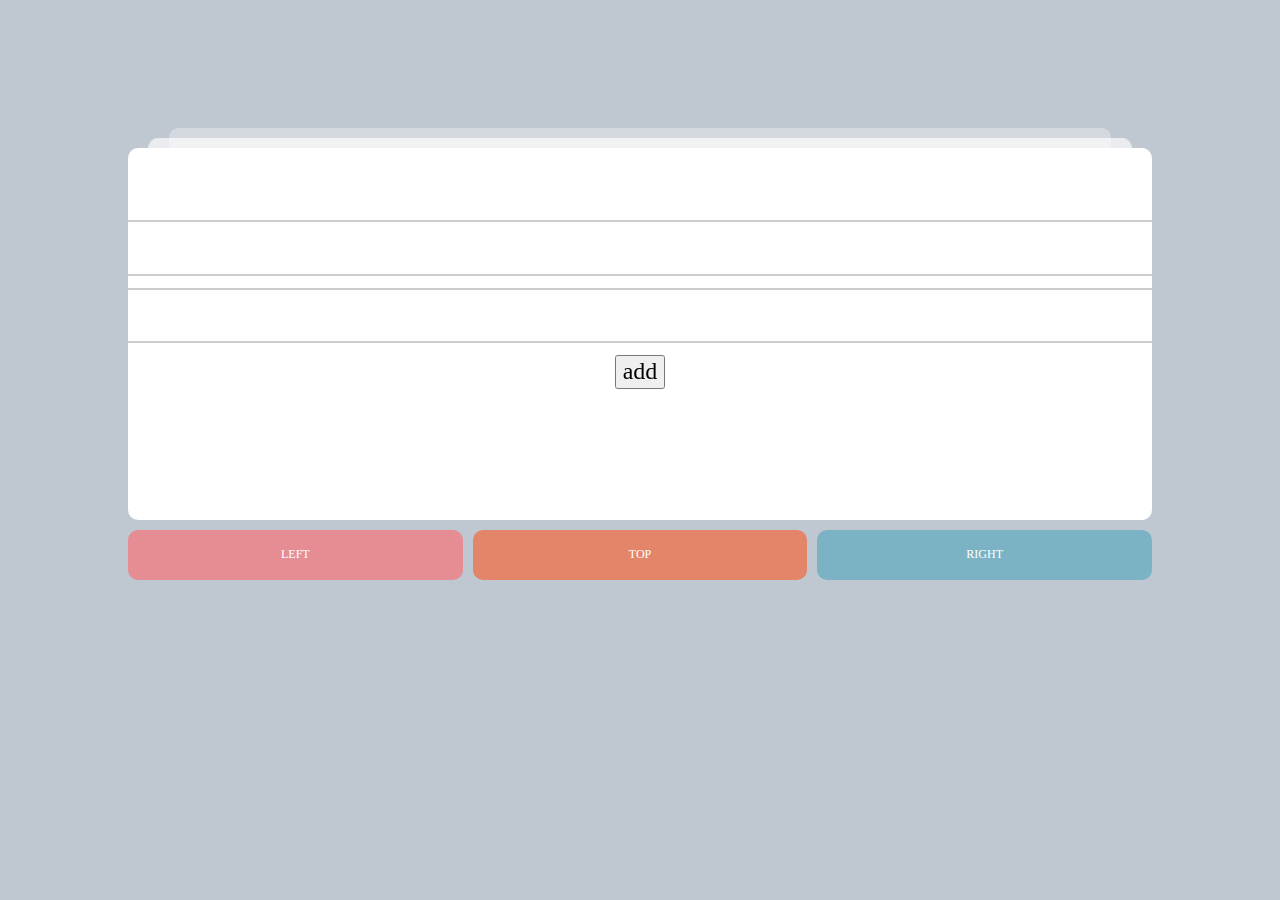
<file: create_voc.html>
<!doctype html>
<html class="no-js" lang="">

<head>
  <meta charset="utf-8">
  <title></title>
  <meta name="description" content="">
  <meta name="viewport" content="width=device-width, initial-scale=1">

  <link rel="manifest" href="site.webmanifest">
  <link rel="apple-touch-icon" href="icon.png">
  <!-- Place favicon.ico in the root directory -->

  <link rel="stylesheet" href="css/normalize.css">
  <link rel="stylesheet" href="css/main.css">

  <meta name="theme-color" content="#fafafa">
</head>

<body>
  <!--[if IE]>
    <p class="browserupgrade">You are using an <strong>outdated</strong> browser. Please <a href="https://browsehappy.com/">upgrade your browser</a> to improve your experience and security.</p>
  <![endif]-->

  <div id="stacked-cards-block" class="stackedcards stackedcards--animatable init">
    <div id="stackedcards-container" class="stackedcards-container">
      <div class="card-item">
        <form action="javascript:" onSubmit="create_new_voc(this);">
          <input autocomplete="off" class="replyInput lang1" type="text" id="lang1"><br>
          <input autocomplete="off" class="replyInput" style="margin-top:0.5em;" type="text" id="lang2"><br>
          <button style="margin-top:0.5em;">add</button>
        </form>
      </div>
    </div>
    <div class="stackedcards--animatable stackedcards-overlay top">TOP</div>
    <div class="stackedcards--animatable stackedcards-overlay right">RIGHT</div>
    <div class="stackedcards--animatable stackedcards-overlay left">WRONG</div>
  </div>
  <div class="global-actions">
    <div class="left-action">Left</div>
    <div class="top-action">Top</div>
    <div class="right-action">Right</div>
  </div>

  <script type="text/javascript" src="js/stack.js"></script>
  <script type="text/javascript" src="js/main.js"></script>
  <script type="text/javascript" src="js/create_voc.js"></script>
</body>

</html>
</file>
<file: css/main.css>
/* Stacked Cards component css */
body {
  overflow-x: hidden;
  font-family: "Open Sans";
  font-size: 12px;
  background: #BFC7D0;
  padding: 10%;
}

p{
  margin: 0.5em;
}

.no-transition {
  -webkit-transition: none ! important;
  -o-transition: none ! important;
  transition: none ! important;
}

.stackedcards-overflow {
  overflow-y: hidden !important;
}

.stackedcards.init {
  opacity: 0;/* set the opacity to 0 if you want a fade-in effect to stacked cards on page load */
}

.stackedcards {
  position: relative;
}

.stackedcards * {
  -webkit-user-select: none;
  -moz-user-select: none;
  -ms-user-select: none;
  user-select: none;
}

.stackedcards--animatable {
  -webkit-transition: all 400ms ease;
  -o-transition: all 400ms ease;
  transition: all 400ms ease;
}

.stackedcards .stackedcards-container > *,
.stackedcards-overlay {
  position: absolute;
  width: 100%; /* set 100% */
  height: 300px; /* set 100% */
  will-change: transform, opacity;
  top: 0;
  border-radius: 10px;
}

.stackedcards-overlay.left > div,
.stackedcards-overlay.right > div,
.stackedcards-overlay.top > div {
  width: 100%;
  height: 100%;
  -webkit-box-align: center;
  -ms-flex-align: center;
  align-items: center;
  display: -webkit-box;
  display: -ms-flexbox;
  display: flex;
  -webkit-box-pack: center;
  -ms-flex-pack: center;
  justify-content: center;
}

.stackedcards-overlay.left,
.stackedcards-overlay.right,
.stackedcards-overlay.top {
  -webkit-box-align: center;
  -ms-flex-align: center;
  align-items: center;
  display: -webkit-box;
  display: -ms-flexbox;
  display: flex;
  -webkit-box-pack: center;
  -ms-flex-pack: center;
  justify-content: center;
  left: 0;
  opacity: 0;
  top: 0;
  height: 100%;
  font-size: 24px; /* this style was added only for better preview */
  text-transform: uppercase; /* this style was added only for better preview */
  font-weight: 500; /* this style was added only for better preview */
  color: #fff; /* this style was added only for better preview */
}

.stackedcards-overlay{
  pointer-events: none;
}

.stackedcards-overlay.top {
  background: #E38568;
}

.stackedcards-overlay.right {
  background: #7BB3C5;
}

.stackedcards-overlay.left {
  background: #E58D93;
}

.stackedcards-overlay.left:empty,
.stackedcards-overlay.right:empty,
.stackedcards-overlay.top:empty {
  display: none !important;
}

.stackedcards-overlay-hidden {
  display: none;
}

.stackedcards-origin-bottom {
  -webkit-transform-origin: bottom;
  -ms-transform-origin: bottom;
  transform-origin: bottom;
}

.stackedcards-origin-top {
  -webkit-transform-origin: top;
  -ms-transform-origin: top;
  transform-origin: top;
}

.stackedcards-bottom,
.stackedcards-top,
.stackedcards-none {
  background: #fff; /* set card background background */
  height: 100%;
}

.stackedcards .stackedcards-container > :nth-child(1) {
  position: relative;
  display: block;
}

/* global actions buttons*/
.global-actions {
  display: -webkit-inline-box;
  display: -ms-inline-flexbox;
  display: inline-flex;
  width: 100%;
  margin-top: 10px;
}

.top-action,
.right-action,
.left-action {
  width: 100%;
  height: 50px;
  border-radius: 10px;
  display: -webkit-box;
  display: -ms-flexbox;
  display: flex;
  -webkit-box-align: center;
  -ms-flex-align: center;
  align-items: center;
  -webkit-box-pack: center;
  -ms-flex-pack: center;
  justify-content: center;
  text-transform: uppercase;
  font-weight: 500;
  color: #fff;
}

.top-action {
  background: #E38568;
  margin: 0 10px;
}

.right-action { background: #7BB3C5; }
.left-action { background: #E58D93; }

/* elements on stacked cards */
.card-item {
  background: #FFFFFF;
  text-align: center;
  padding-top: 3em;
  font-size: 24px;
}

.rightAnswer{
  background: #ccc;
  padding: 1em;
  margin-left: 0;
  margin-right: 0;
  display: none;
}

.visible {
  display: inline-block;
}

.wrongInput{
  color: #ffffff;
  background: #E58D93;
  border: 2px solid #E58D93;
}

input{
  text-align: center;
}

.replyInput {
  padding-top: 0.5em;
  padding-bottom: 0.5em;
  padding-left:0;
  padding-right: 0;
  width: 100%;
  border-style: solid;
  border-width: 2px 0px 2px 0px;
  border-color: #ccc;
}

@-webkit-keyframes shake {
  8%, 41% {
    -webkit-transform: translateX(-10px);
  }
  25%, 58% {
    -webkit-transform: translateX(10px);
  }
  75% {
    -webkit-transform: translateX(-5px);
  }
  92% {
    -webkit-transform: translateX(5px);
  }
  0%, 100% {
    -webkit-transform: translateX(0);
  }
}

.invalid {
  outline-color: red;
  /* also need animation and -moz-animation */
  animation: shake .5s linear;
  -webkit-animation: shake .5s linear;
}
</file>
